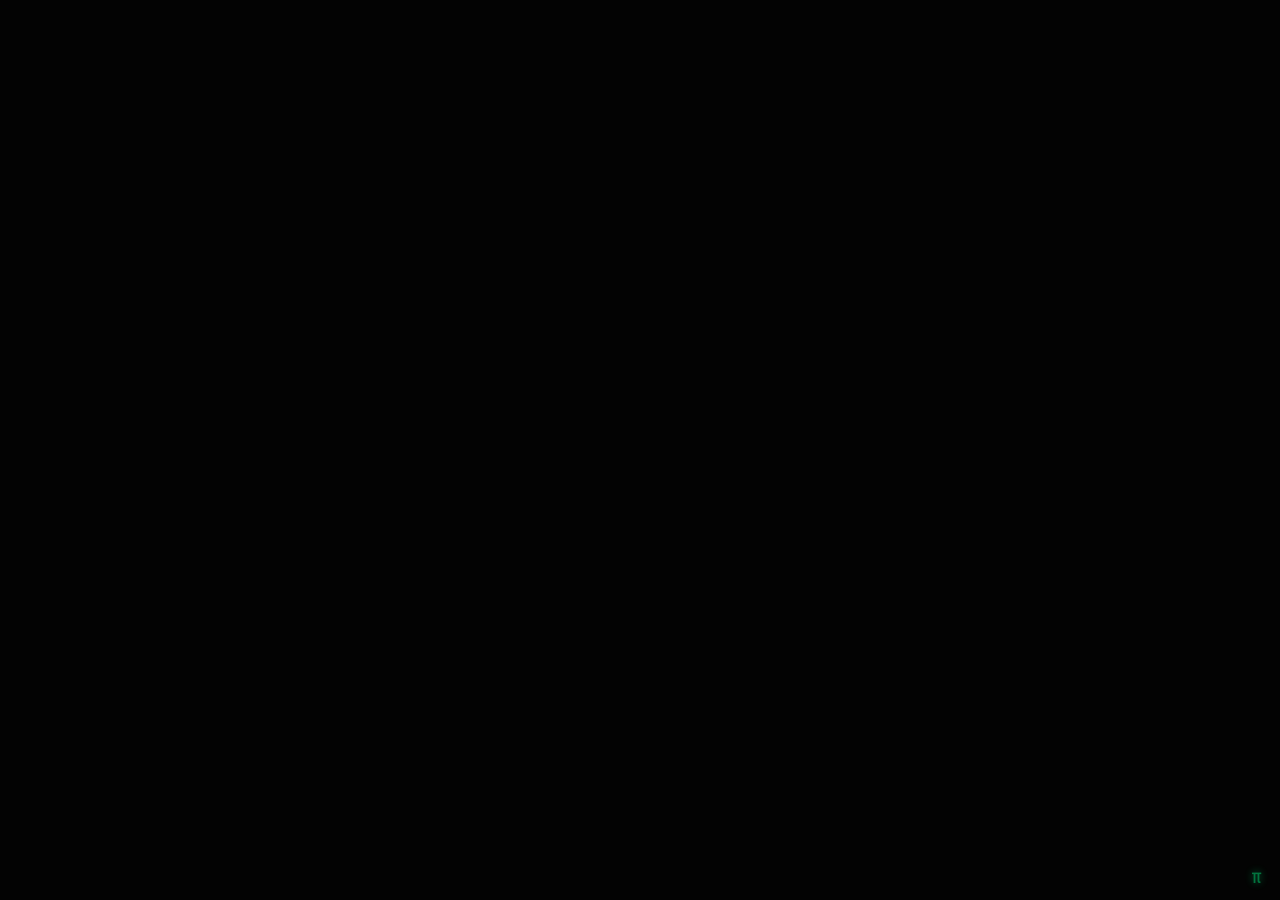
<file: index.html>
<!-- VERSION 2 -->
<!DOCTYPE html>
<html lang="es">
    <head>
        <meta charset="UTF-8">
        <meta name="viewport" content="width=device-width, initial-scale=1.0">
        <!--<link rel="icon" href="favicon.ico" sizes="any">-->

        <link rel="icon" type="image/png" sizes="32x32" href="favicon-32x32.png">
        
        <!--<link rel="icon" type="image/png" sizes="16x16" href="favicon-16x16.png">-->
        
        <link rel="apple-touch-icon" href="apple-touch-icon.png">
        
        <title>Hackcrow</title>
        
        <link rel="preconnect" href="https://fonts.googleapis.com">
        <link href="https://fonts.googleapis.com/css2?family=Share+Tech+Mono&display=swap" rel="stylesheet">
        
        <!-- GLOBAL CSS -->
        
        <link rel="stylesheet" href="css/style.css">
        <link rel="stylesheet" href="css/terminal.css">
        <link rel="stylesheet" href="css/status.css">
    
    </head>
    <body>
            
        <div id="secretMenu">
            <div class="menu-box">
        
                <div class="menu-title">
                    HACKCROW SYSTEM
                </div>
        
                <div class="menu-options">
        
                    <button onclick="window.location.href='aurebesh/index.html'">
                        Aurebesh Translator
                    </button>
        
                    <button onclick="window.location.href='workout/index.html'">
                        HackGym
                    </button>
        
                    <button onclick="window.location.href='words/index.html'">
                        5 Words Daily
                    </button>
        
                    <button onclick="window.location.href='tools/index.html'">
                        Tools
                    </button>
        
                </div>
        
            </div>
        </div>
        
        <div id="loader">
        
            <div class="glitch" data-text="HACKCROW">HACKCROW</div>
        
            <div class="init">
                INITIALIZING HACKCROW SYSTEM...
            </div>
        
            <div class="progress-container">
                <div class="progress-bar" id="bar"></div>
            </div>
        
            <div class="percent" id="percent">0%</div>
        
            <div class="logs" id="logs"></div>
        
            <div class="terminal-box">
        <pre>
        ┌──────────────────────────┐
        │      HACKCROW.sh         │
        │  Secure access granted   │
        └──────────────────────────┘
        </pre>
            </div>
        
        </div>
        
        <div id="mainContent">

    <div id="terminal">

            <div class="terminal-header">
                HACKCROW OS v1.0
            </div>
    
            <div id="terminalOutput">
            </div>
    
        </div>
    
    </div>

        <!--<button id="rainToggle" title="Digital Rain">
            ☰
        </button>-->

        <div class="version-label">&pi;</div>

        <script src="js/apps/matrix.js"></script>
        <script src="js/apps/hack.js"></script>
        <script src="js/terminal-effects.js"></script>
        <script src="js/core/utils.js"></script>
        <script src="js/autocomplete.js"></script>
        <script src="js/command-history.js"></script>
        <script src="js/apps/gym.js"></script>
        <script src="js/apps/translate.js"></script>
        <!--<script src="js/apps/words.js"></script>-->
        <!--<script src="js/apps/tools.js"></script>-->
        
        <script src="js/commands.js"></script>
        <script src="js/terminal.js"></script>
        <script src="js/app.js"></script>
    </body>
</html>
</file>
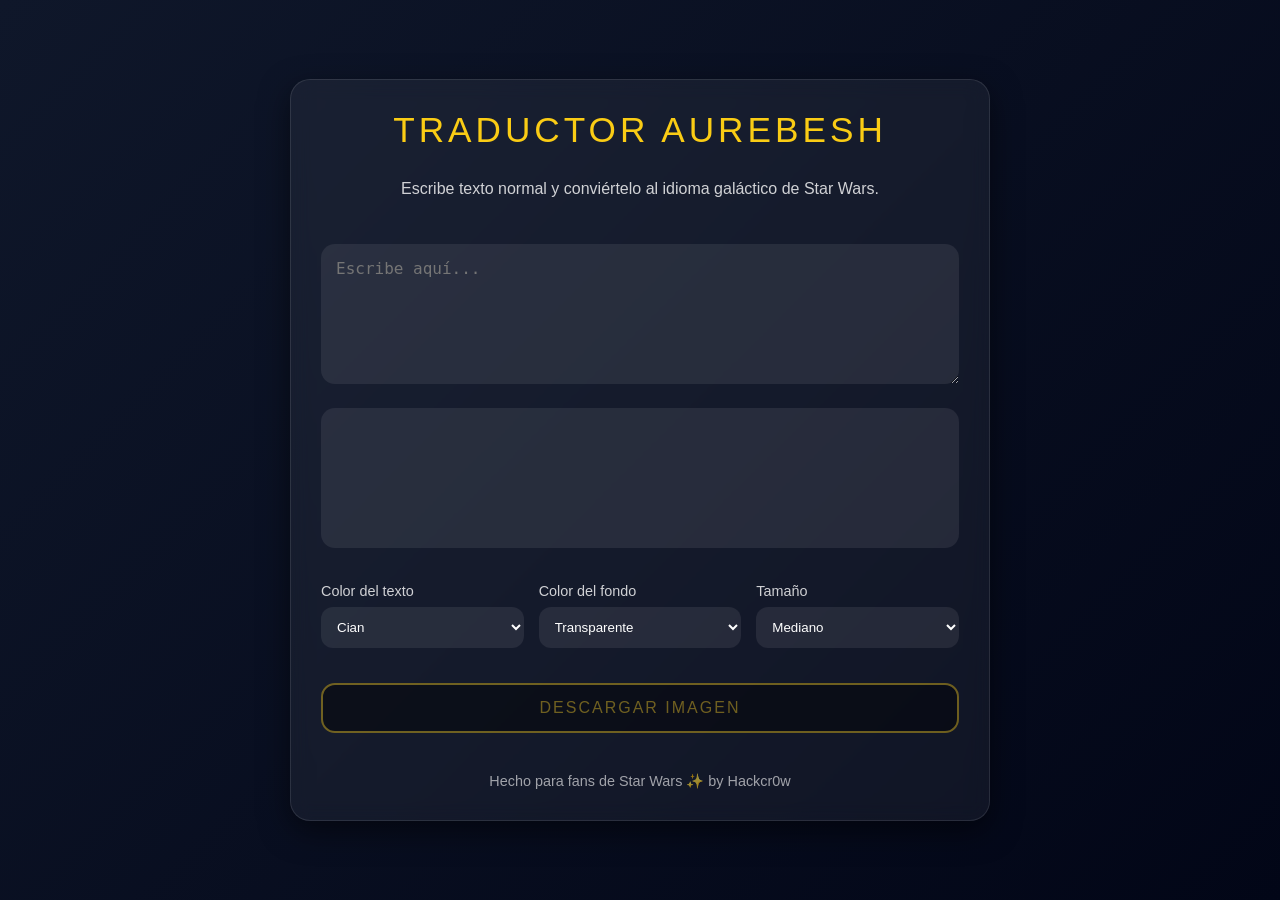
<file: aurebesh/index.html>
<!DOCTYPE html>
<html lang="es">
<head>
  <meta charset="UTF-8" />
  <meta name="viewport" content="width=device-width, initial-scale=1.0" />
  <title>Traductor Aurebesh</title>

  <!-- Fuente Aurebesh -->
  <link href="https://fonts.cdnfonts.com/css/aurebesh" rel="stylesheet">

  <style>
    * {
      margin: 0;
      padding: 0;
      box-sizing: border-box;
    }

    body {
      background: linear-gradient(135deg, #0f172a, #020617);
      color: white;
      font-family: Impact, Arial Black, sans-serif;
      min-height: 100vh;
      display: flex;
      justify-content: center;
      align-items: center;
      padding: 20px;
    }

    .container {
      width: 100%;
      max-width: 700px;
      background: rgba(255,255,255,0.05);
      border: 1px solid rgba(255,255,255,0.1);
      border-radius: 20px;
      padding: 30px;
      backdrop-filter: blur(10px);
      box-shadow: 0 10px 30px rgba(0,0,0,0.5);
    }

    h1 {
      text-align: center;
      margin-bottom: 25px;
      font-size: 2.2rem;
      text-transform: uppercase;
      color: #facc15;
      letter-spacing: 4px;
      font-weight: 400;
    }

    p {
      text-align: center;
      opacity: 0.8;
      margin-bottom: 40px;
      line-height: 1.8;
      font-family: Arial, sans-serif;
    }

    textarea {
      width: 100%;
      min-height: 140px;
      resize: vertical;
      border: none;
      outline: none;
      border-radius: 14px;
      padding: 15px;
      font-size: 1rem;
      margin-bottom: 20px;
      cursor: text;
      background: rgba(255,255,255,0.08);
      color: white;
    }

    .resultado {
      margin-bottom: 35px;
      width: 100%;
      min-height: 140px;
      border-radius: 14px;
      padding: 15px;
      background: rgba(255,255,255,0.08);
      font-size: 2rem;
      line-height: 1.7;
      font-family: 'Aurebesh', sans-serif;
      word-wrap: break-word;
    }

    button {
      opacity: 0.5;
      cursor: not-allowed;
      width: 100%;
      padding: 14px;
      border: 2px solid #facc15;
      border-radius: 14px;
      background: #000000;
      color: #facc15;
      font-size: 1rem;
      cursor: pointer;
      transition: all 0.25s ease;
      font-family: Impact, Arial Black, sans-serif;
      letter-spacing: 2px;
      margin-bottom: 20px;
    }

    button:enabled {
      opacity: 1;
      cursor: pointer;
    }

    button:disabled {
      opacity: 0.4;
      cursor: not-allowed;
      box-shadow: none;
      transform: none;
    }

    button:hover {
      background: #111111;
      transform: scale(1.05);
      box-shadow: 0 0 10px #facc15, 0 0 25px #facc15;
    }

    .opciones {
      display: grid;
      grid-template-columns: repeat(3, 1fr);
      gap: 15px;
      margin-bottom: 35px;
    }

    .grupo {
      display: flex;
      flex-direction: column;
      gap: 8px;
    }

    .grupo label {
      font-size: 0.9rem;
      opacity: 0.8;
      font-family: Arial, sans-serif;
      font-weight: 400;
    }

    select {
      padding: 12px;
      border-radius: 12px;
      border: none;
      background: rgba(255,255,255,0.08);
      color: white;
      outline: none;
      cursor: pointer;
    }

    select option {
      background: #111827;
      color: white;
    }

    .footer {
      text-align: center;
      margin-top: 20px;
      opacity: 0.6;
      font-size: 0.9rem;
    }
  </style>
</head>
<body>

  <div class="container">
    <h1>Traductor Aurebesh</h1>
    <p>Escribe texto normal y conviértelo al idioma galáctico de Star Wars.</p>

    <textarea id="texto" placeholder="Escribe aquí..."></textarea>

    <div class="resultado" id="resultado"></div>

    <div class="opciones">
      <div class="grupo">
        <label>Color del texto</label>
        <select id="colorTexto">$1
          <option value="#00ffcc">Cian</option>
          <option value="#00ff00">Verde</option>
          <option value="#ff3131">Rojo</option>
          <option value="#ffd700">Dorado</option>
        </select>
      </div>

      <div class="grupo">
        <label>Color del fondo</label>
        <select id="colorFondo">
          <option value="transparent">Transparente</option>
          <option value="#000000">Negro</option>
          <option value="#111827">Azul oscuro</option>
          <option value="#1e293b">Gris oscuro</option>
          <option value="#ffffff">Blanco</option>
        </select>
      </div>

      <div class="grupo">
        <label>Tamaño</label>
        <select id="tamanoTexto">
          <option value="40">Pequeño</option>
          <option value="60" selected>Mediano</option>
          <option value="90">Grande</option>
        </select>
      </div>
    </div>

    <button id="btnDescargar" onclick="descargarImagen()" disabled>DESCARGAR IMAGEN</button>

    <div class="footer">
      Hecho para fans de Star Wars ✨ by Hackcr0w
    </div>
  </div>

  <script>
    function traducir() {
      const texto = document.getElementById('texto').value;
      const resultado = document.getElementById('resultado');

      resultado.textContent = texto;
    }

    // Traducción fluida en tiempo real
    let timeoutTraduccion;

    document.getElementById('texto').addEventListener('input', () => {
      clearTimeout(timeoutTraduccion);

      timeoutTraduccion = setTimeout(() => {
        traducir();

        const texto = document.getElementById('texto').value.trim();
        document.getElementById('btnDescargar').disabled = texto === '';
      }, 250);
    });

    function descargarImagen() {
      const texto = document.getElementById('texto').value;
      const colorTexto = document.getElementById('colorTexto').value;
      const colorFondo = document.getElementById('colorFondo').value;
      const tamano = document.getElementById('tamanoTexto').value;

      const canvas = document.createElement('canvas');
      const ctx = canvas.getContext('2d');

      canvas.width = 900;
      canvas.height = 220;

      // Fondo
      if (colorFondo !== 'transparent') {
        ctx.fillStyle = colorFondo;
        ctx.fillRect(0, 0, canvas.width, canvas.height);
      }

      // Texto
      ctx.fillStyle = colorTexto;
      ctx.font = `${tamano}px Aurebesh`;
      ctx.textAlign = 'center';
      ctx.textBaseline = 'middle';

      const maxWidth = 780;
      const lineHeight = parseInt(tamano) + 20;
      const palabras = texto.split(' ');
      let linea = '';
      let y = canvas.height / 2;

      for (let n = 0; n < palabras.length; n++) {
        const testLinea = linea + palabras[n] + ' ';
        const medidas = ctx.measureText(testLinea);

        if (medidas.width > maxWidth && n > 0) {
          ctx.fillText(linea.trim(), canvas.width / 2, y);
          linea = palabras[n] + ' ';
          y += lineHeight * 0.9;
        } else {
          linea = testLinea;
        }
      }

      ctx.fillText(linea.trim(), canvas.width / 2, y);

      const link = document.createElement('a');
      link.download = 'aurebesh.png';
      link.href = canvas.toDataURL('image/png');
      link.click();
    }
  </script>

</body>
</html>
</file>
<file: css/style.css>
/* ==================================================
   HACKCROW STYLE.CSS
   VERSION 3
================================================== */

*{
    margin:0;
    padding:0;
    box-sizing:border-box;
}

:root{

    --bg:#030303;

    --green:#00ff88;

    --green-dark:#00c86b;

    --blue:#00d9ff;

    --purple:#b026ff;

    --text:#d8ffe8;

    --border:rgba(0,255,136,.22);

    --shadow:rgba(0,255,136,.35);

}

body{

    background:var(--bg);

    color:var(--green);

    font-family:'Share Tech Mono', monospace;

    overflow:hidden;

    user-select:none;

    -webkit-user-select:none;

    -webkit-tap-highlight-color:transparent;

}





/* ==================================================
   LOADER
================================================== */

#loader{

    position:fixed;

    inset:0;

    display:flex;

    flex-direction:column;

    justify-content:center;

    align-items:center;

    background:var(--bg);

    overflow:hidden;

    z-index:9999;

}

#loader::before{

    content:"";

    position:absolute;

    inset:0;

    background:

    repeating-linear-gradient(

        to bottom,

        rgba(255,255,255,.03),

        rgba(255,255,255,.03) 1px,

        transparent 1px,

        transparent 3px

    );

    opacity:.15;

    pointer-events:none;

}

/* ==================================================
   GLITCH TITLE
================================================== */

.glitch,
.main-glitch{

    position:relative;

    font-size:5rem;

    letter-spacing:12px;

    text-transform:uppercase;

    color:var(--green);

    text-shadow:

        0 0 6px var(--green),

        0 0 18px var(--green),

        0 0 45px var(--green);

    animation:textShake 7s infinite ease-in-out;

}

.glitch::before,
.glitch::after,
.main-glitch::before,
.main-glitch::after{

    content:attr(data-text);

    position:absolute;

    inset:0;

    overflow:hidden;

    background:var(--bg);

}

.glitch::before,
.main-glitch::before{

    left:3px;

    text-shadow:-3px 0 var(--blue);

    animation:glitchSlices1 7s infinite;

}

.glitch::after,
.main-glitch::after{

    left:-3px;

    text-shadow:3px 0 var(--purple);

    animation:glitchSlices2 7s infinite;

}

/* ==================================================
   LOADER TEXT
================================================== */

.init{

    margin-top:24px;

    margin-bottom:20px;

    font-size:1.1rem;

    letter-spacing:3px;

    text-shadow:0 0 12px var(--green);

}

.progress-container{

    width:420px;

    height:28px;

    padding:4px;

    border:2px solid var(--green);

    box-shadow:0 0 18px rgba(0,255,136,.35);

    margin-bottom:15px;

}

.progress-bar{

    width:0%;

    height:100%;

    background:var(--green);

    transition:width .03s linear;

    box-shadow:

        0 0 10px var(--green),

        0 0 25px var(--green);

}

.percent{

    font-size:1.1rem;

    margin-bottom:18px;

}

.logs{

    width:500px;

    height:180px;

    overflow:hidden;

    padding:15px;

    border:1px solid var(--border);

    background:rgba(0,255,136,.03);

    box-shadow:inset 0 0 18px rgba(0,255,136,.10);

}

.log{

    margin-bottom:8px;

    font-size:.9rem;

    opacity:0;

    animation:fadeIn .35s forwards;

}

@keyframes fadeIn{

    to{

        opacity:1;

    }

}

.terminal-box{

    margin-top:25px;

    text-shadow:0 0 12px var(--green);

}

/* ==================================================
   MAIN
================================================== */

#mainContent{

    display:none;

    height:100vh;

    justify-content:center;

    align-items:center;

    background:var(--bg);

}

.show{

    display:flex !important;

}

/* ==================================================
   MENU
================================================== */

#secretMenu{

    position:fixed;

    top:-180px;

    left:0;

    width:100%;

    background:rgba(0,0,0,.92);

    backdrop-filter:blur(8px);

    border-bottom:1px solid var(--green);

    box-shadow:

        0 0 18px rgba(0,255,136,.30),

        0 10px 40px rgba(0,255,136,.12);

    transition:top .35s ease;

    z-index:100000;

}

/* MENU VISIBLE */

#secretMenu.showMenu{

    top:0;

}

/* ANIMACIÓN DE APERTURA */

#secretMenu.boot{

    animation:menuBoot .35s ease;

}

@keyframes menuBoot{

    0%{

        opacity:0;

        transform:translateY(-15px);

    }

    60%{

        opacity:1;

        transform:translateY(4px);

    }

    100%{

        transform:translateY(0);

    }

}

/* ==================================================
   CONTENEDOR
================================================== */

.menu-box{

    display:flex;

    flex-direction:column;

}

/* ==================================================
   TITULO
================================================== */

.menu-title{

    padding:14px;

    text-align:center;

    font-size:1.15rem;

    letter-spacing:5px;

    border-bottom:1px solid var(--border);

    text-shadow:

        0 0 8px var(--green),

        0 0 20px var(--green);

}

/* ==================================================
   OPCIONES
================================================== */

.menu-options{

    display:flex;

    width:100%;

}

/* ==================================================
   BOTONES
================================================== */

.menu-options button{

    flex:1;

    position:relative;

    overflow:hidden;

    background:transparent;

    border:none;

    border-right:1px solid var(--border);

    color:var(--green);

    font-family:inherit;

    font-size:.95rem;

    padding:15px 10px;

    cursor:pointer;

    transition:

        background .20s,

        color .20s,

        transform .20s,

        box-shadow .20s,

        letter-spacing .20s;

}

.menu-options button:last-child{

    border-right:none;

}

/* Línea inferior */

.menu-options button::before{

    content:"";

    position:absolute;

    left:50%;

    bottom:0;

    width:0;

    height:2px;

    background:var(--green);

    transform:translateX(-50%);

    transition:width .25s ease;

}

/* Scan line */

.menu-options button::after{

    content:"";

    position:absolute;

    top:0;

    left:-120%;

    width:70%;

    height:100%;

    background:

    linear-gradient(

        90deg,

        transparent,

        rgba(0,255,136,.25),

        transparent

    );

    opacity:0;

}

/* ==================================================
   HOVER
================================================== */

.menu-options button:hover{

    color:#ffffff;

    background:rgba(0,255,136,.08);

    transform:translateY(-2px);

    letter-spacing:1px;

    text-shadow:

        0 0 5px var(--green),

        0 0 15px var(--green);

    box-shadow:

        inset 0 0 18px rgba(0,255,136,.08),

        0 0 15px rgba(0,255,136,.18);

}

/* Línea inferior */

.menu-options button:hover::before{

    width:82%;

}

/* Scan */

.menu-options button:hover::after{

    opacity:1;

    animation:scanLine .65s linear infinite;

}

@keyframes scanLine{

    from{

        left:-120%;

    }

    to{

        left:130%;

    }

}

/* ==================================================
   BOTONES AL ABRIR
================================================== */

.boot .menu-options button{

    opacity:0;

    transform:translateY(-8px);

    animation:menuButtons .25s forwards;

}

.boot .menu-options button:nth-child(1){

    animation-delay:.05s;

}

.boot .menu-options button:nth-child(2){

    animation-delay:.10s;

}

.boot .menu-options button:nth-child(3){

    animation-delay:.15s;

}

.boot .menu-options button:nth-child(4){

    animation-delay:.20s;

}

@keyframes menuButtons{

    from{

        opacity:0;

        transform:translateY(-8px);

    }

    to{

        opacity:1;

        transform:translateY(0);

    }

}

/* ==================================================
   GLOBAL ANIMATIONS
================================================== */

@keyframes fadeIn{

    from{
        opacity:0;
    }

    to{
        opacity:1;
    }

}

/* ==================================================
   GLITCH TITLE
================================================== */

@keyframes textShake{

    0%,72%,100%{
        transform:translate(0);
    }

    73%{
        transform:translate(-1px,1px);
    }

    74%{
        transform:translate(2px,-1px);
    }

    75%{
        transform:translate(-3px,2px);
    }

    76%{
        transform:translate(3px,-2px);
    }

    77%{
        transform:translate(-2px,1px);
    }

    78%{
        transform:translate(0);
    }

}

@keyframes glitchSlices1{

    0%,72%,100%{

        clip-path:inset(0 0 0 0);

        transform:translate(0);

    }

    73%{

        clip-path:inset(12% 0 72% 0);

        transform:translate(-6px);

    }

    75%{

        clip-path:inset(48% 0 22% 0);

        transform:translate(8px);

    }

    77%{

        clip-path:inset(70% 0 8% 0);

        transform:translate(-5px);

    }

    78%{

        clip-path:inset(0 0 0 0);

        transform:translate(0);

    }

}

@keyframes glitchSlices2{

    0%,72%,100%{

        clip-path:inset(0 0 0 0);

        transform:translate(0);

    }

    73%{

        clip-path:inset(70% 0 8% 0);

        transform:translate(6px);

    }

    75%{

        clip-path:inset(10% 0 65% 0);

        transform:translate(-8px);

    }

    77%{

        clip-path:inset(38% 0 30% 0);

        transform:translate(5px);

    }

    78%{

        clip-path:inset(0 0 0 0);

        transform:translate(0);

    }

}

/* ==================================================
   RESPONSIVE
================================================== */

@media(max-width:900px){

    .glitch,
    .main-glitch{

        font-size:3rem;

        letter-spacing:6px;

        text-align:center;

    }

    .logs{

        width:90%;

    }

    .progress-container{

        width:90%;

    }

}

@media(max-width:700px){

    #secretMenu{

        top:-260px;

    }

    .menu-title{

        font-size:.95rem;

        letter-spacing:2px;

        padding:12px;

    }

    .menu-options{

        flex-direction:column;

    }

    .menu-options button{

        width:100%;

        border-right:none;

        border-bottom:1px solid var(--border);

        padding:16px;

        font-size:.95rem;

    }

    .menu-options button:last-child{

        border-bottom:none;

    }

    .logs{

        height:150px;

        font-size:.80rem;

    }

    .percent{

        font-size:1rem;

    }

}

@media(max-width:500px){

    .glitch,
    .main-glitch{

        font-size:2.2rem;

        letter-spacing:4px;

    }

    .terminal-box{

        font-size:.80rem;

    }

}

/* ==================================================
   SCROLLBAR
================================================== */

::-webkit-scrollbar{

    width:8px;

}

::-webkit-scrollbar-track{

    background:#050505;

}

::-webkit-scrollbar-thumb{

    background:var(--green);

    border-radius:10px;

}

::-webkit-scrollbar-thumb:hover{

    background:#00ffaa;

}
</file>
<file: css/terminal.css>
/* ==================================================
   TERMINAL
================================================== */

#terminal{

    position:absolute;

    top:35px;
    right:60px;
    bottom:35px;
    left:60px;

    border:1px solid #00ff88;

    background:#050505;

    box-shadow:
        0 0 20px rgba(0,255,136,.15),
        inset 0 0 20px rgba(0,255,136,.03);

    display:flex;

    flex-direction:column;

    z-index:10;

}

/* ==================================================
   HEADER
================================================== */

.terminal-header{

    padding:14px 20px;

    border-bottom:1px solid rgba(0,255,136,.2);

    color:#00ff88;

    letter-spacing:3px;

    text-shadow:0 0 8px #00ff88;

    background:rgba(0,255,136,.03);

}

/* ==================================================
   OUTPUT
================================================== */

#terminalOutput{

    flex:1;

    overflow-y:auto;

    padding:20px;

    display:flex;

    flex-direction:column;

    gap:8px;

    scrollbar-width:thin;

    scrollbar-color:#00ff88 transparent;

}

#terminalOutput::-webkit-scrollbar{

    width:8px;

}

#terminalOutput::-webkit-scrollbar-track{

    background:transparent;

}

#terminalOutput::-webkit-scrollbar-thumb{

    background:#00ff88;

}

/* ==================================================
   LINES
================================================== */

.line{

    color:#00ff88;

    white-space:pre-wrap;

    line-height:1.6;

}

/* ==================================================
   PROMPT
================================================== */

.terminal-row{

    display:flex;

    align-items:center;

    gap:10px;

    margin-top:6px;

}

.prompt{

    color:#00ff88;

    font-weight:600;

    white-space:nowrap;

    user-select:none;

}

/* ==================================================
   INPUT
================================================== */

.terminal-input{

    flex:1;

    background:transparent;

    border:none;

    outline:none;

    padding:0;

    margin:0;

    color:#00ff88;

    caret-color:#00ff88;

    font-family:'Share Tech Mono', monospace;

    font-size:1rem;

    line-height:1.6;

    text-shadow:0 0 8px rgba(0,255,136,.45);

    box-shadow:none;

    appearance:none;

    -webkit-appearance:none;

}

.terminal-input:disabled{

    color:#00ff88;

    opacity:1;

    cursor:default;

}

.terminal-input::selection{

    background:#00ff88;

    color:#000;

}

.terminal-input::placeholder{

    color:rgba(0,255,136,.35);

}

/* ==========================================
   DIGITAL RAIN
========================================== */

.digital-rain{

    position:fixed;

    top:-120px;

    color:#00ff88;

    font-family:'Share Tech Mono', monospace;

    font-size:14px;

    line-height:14px;

    filter:blur(.35px);

    text-shadow:
        0 0 2px #00ff88,
        0 0 6px #00ff88,
        0 0 12px #00ff88,
        0 0 20px rgba(0,255,136,.45);

    pointer-events:none;

    user-select:none;

    z-index:99999;

    opacity:.8;

    animation:rainFall linear forwards;

}

body.matrix-mode .digital-rain{

    color:#7CFF00;

    opacity:1;

    filter:
        blur(.2px)
        brightness(1.8);

    text-shadow:
        0 0 4px #7CFF00,
        0 0 10px #7CFF00,
        0 0 20px #7CFF00,
        0 0 35px #7CFF00,
        0 0 60px rgba(124,255,0,.9);

}

@keyframes rainFall{

    from{

        transform:translateY(-220px);

        opacity:0;

    }

    10%{

        opacity:1;

    }

    90%{

        opacity:.9;

    }

    to{

        transform:translateY(calc(100vh + 250px));

        opacity:0;

    }

}

#rainToggle{

    position:fixed;

    right:20px;

    bottom:20px;

    width:42px;

    height:42px;

    border:none;

    border-radius:50%;

    background:#111;

    color:#00ff88;

    border:1px solid #00ff88;

    cursor:pointer;

    opacity:.45;

    transition:.25s;

    z-index:999999;

}

#rainToggle:hover{

    opacity:1;

}

.glitch{

    animation:glitchScreen .05s infinite;

    filter:
        contrast(1.4)
        brightness(1.4)
        hue-rotate(25deg);

}

@keyframes glitchScreen{

    0%{

        transform:translate(0);

    }

    15%{

        transform:translate(-6px,2px);

    }

    30%{

        transform:translate(5px,-3px);

    }

    45%{

        transform:translate(-3px,-5px);

    }

    60%{

        transform:translate(7px,3px);

    }

    75%{

        transform:translate(-5px,4px);

    }

    100%{

        transform:translate(0);

    }

}

body.matrix-mode{

    background:#000;

    overflow:hidden;

    filter:
        brightness(1.08)
        contrast(1.12);

}

body.matrix-mode #terminal{

    opacity:0;

    border:none;

    box-shadow:none;

    background:transparent;

    transition:opacity .4s ease;

}

.matrix-column{

    color:#7CFF00 !important;

    opacity:1 !important;

    filter:
        blur(.15px)
        brightness(2);

    text-shadow:
        0 0 6px #7CFF00,
        0 0 12px #7CFF00,
        0 0 24px #7CFF00,
        0 0 40px rgba(124,255,0,.9);

}

body{

    transition:
        background .35s ease,
        filter .35s ease;

}

/* ==================================================
   MOBILE
================================================== */

@media (max-width:768px){

    #terminal{

        top:25px;
        right:16px;
        bottom:25px;
        left:16px;

    }

}
</file>
<file: css/status.css>
.version-label{

    position:fixed;

    bottom:12px;

    right:18px;

    font-size:1.3rem;

    color:#00ff88;

    opacity:.45;

    text-shadow:0 0 8px #00ff88;

    z-index:100001;

    pointer-events:none;

    user-select:none;

}
</file>
